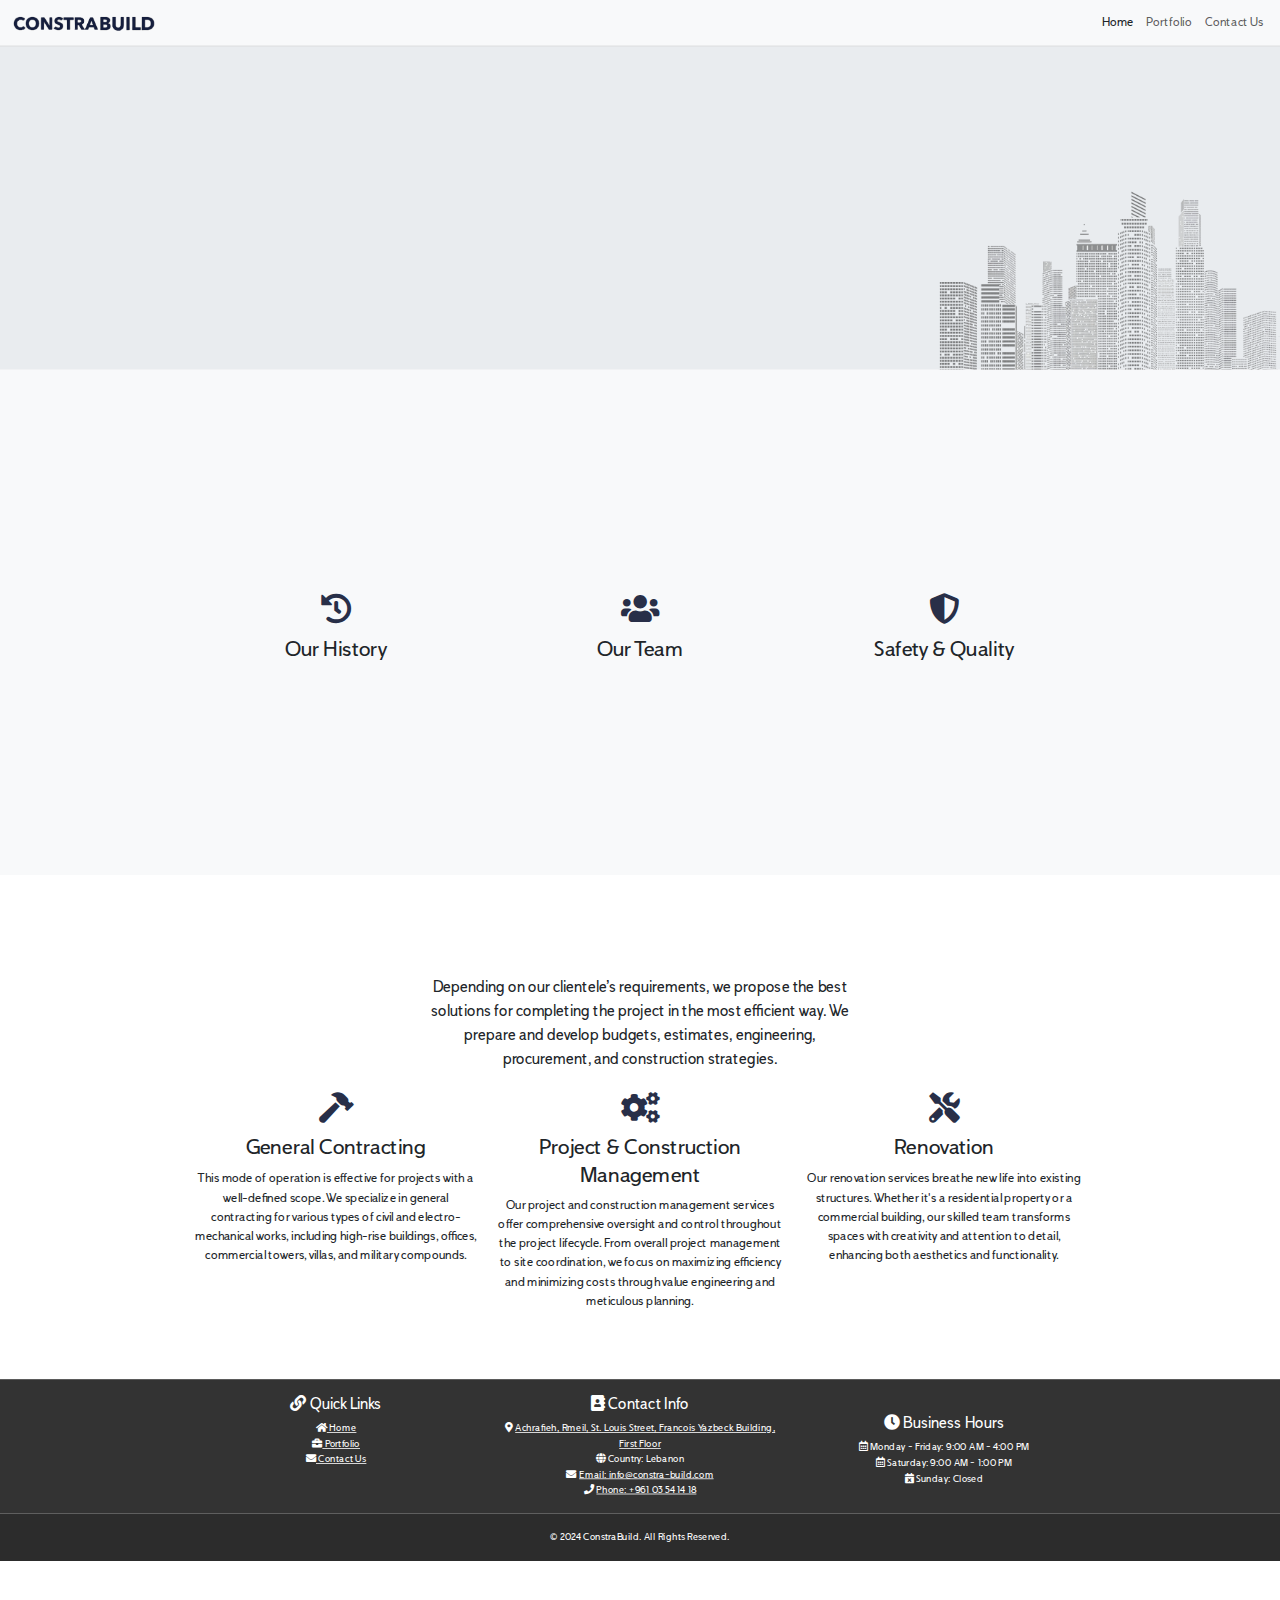
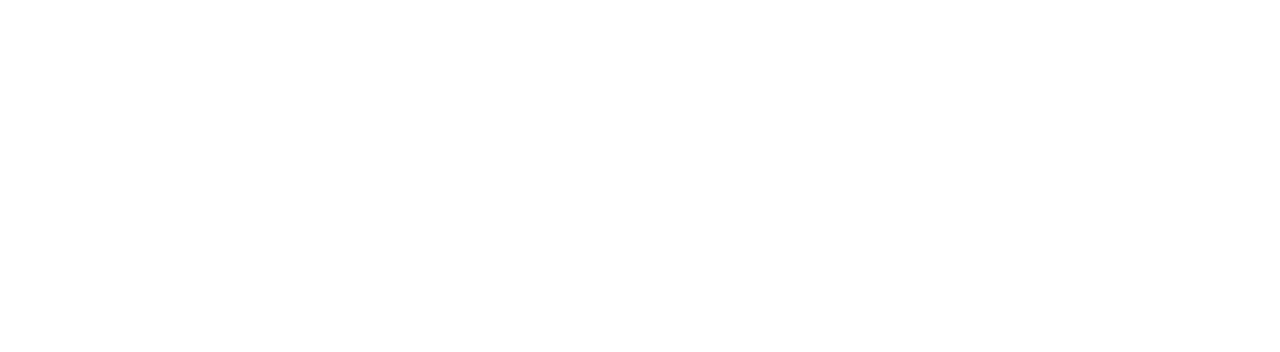
<file: index.html>
<!DOCTYPE html>
<html lang="en">
<head>
    <meta charset="UTF-8">
    <meta name="viewport" content="width=device-width, initial-scale=1.0">
    <title>Constra-Build S.A.R.L</title>
    <link href="https://cdn.jsdelivr.net/npm/bootstrap@5.3.3/dist/css/bootstrap.min.css" rel="stylesheet" integrity="sha384-QWTKZyjpPEjISv5WaRU9OFeRpok6YctnYmDr5pNlyT2bRjXh0JMhjY6hW+ALEwIH" crossorigin="anonymous">
    <link href="styles.css" rel="stylesheet">
    <link href="https://fonts.googleapis.com/css2?family=Open+Sans:wght@400;700&display=swap" rel="stylesheet">
    <link rel="stylesheet" href="https://cdnjs.cloudflare.com/ajax/libs/font-awesome/5.15.4/css/all.min.css">
    <style>
     
 

        .fade-in {
            opacity: 0;
            transition: opacity 0.5s ease;
        }

        .fade-in.active {
            opacity: 1;
        }

        .btn-primary:hover {
            background-color: #47537d;
            border-color: #47537d;
        }

        html {
            scroll-behavior: smooth;
        }

        
        .fa-custom-color {
            color: #282f48; 
        }

       


    </style>
</head>
<body>

    <!-- Navigation Bar -->
    <nav class="navbar navbar-expand-lg navbar-light bg-light">
        <div class="container-fluid">
            <a class="navbar-brand" href="#">
                <img src="images/logo.png" alt="Logo" height="30">
            </a>
            <button class="navbar-toggler" type="button" data-bs-toggle="collapse" data-bs-target="#navbarNav" aria-controls="navbarNav" aria-expanded="false" aria-label="Toggle navigation">
                <span class="navbar-toggler-icon"></span>
            </button>
            <div class="collapse navbar-collapse justify-content-end" id="navbarNav">
                <ul class="navbar-nav">
                    <li class="nav-item">
                        <a class="nav-link text-dark fs-6" href="#">Home</a>
                    </li>

                    <li class="nav-item text-dark fs-6">
                        <a class="nav-link" href="portfolio.html">Portfolio</a>

                    </li>
                    <li class="nav-item fs-6">
                        <a class="nav-link" href="contact.html">Contact Us</a>
                    </li>
                </ul>
            </div>
        </div>
    </nav>

    <style>
        .custom-bg-gray {
            background-color: #e9ecef; /* Use any desired shade of gray */
        }
        .custom-bg-white {
            background-color: #282f48;
        }
    </style>
    
    <header id="home" class="container-fluid custom-bg-gray text-dark py-5 position-relative">
        <div class="container">
            <div class="row">
                <div class="col-lg-6 mx-auto text-center fade-in">
                    <h1 class="display-6 fs-1 title-fade-in custom-titles">Welcome to ConstraBuild</h1>
                    <p class="slotholder-text mt-3 fs-5 zoom-in paragraphmeow">At ConstraBuild, we are dedicated to providing superior quality construction services and products since the 2000s. Our commitment is to create maximum value for our clients while respecting the values and needs of our employees and the community.</p>
                    <a href="portfolio.html" style="border-color: #282f48;"class="btn btn-primary btn-lg mt-4 custom-bg-white zoom-in buttonnmeow">Explore Our Projects</a>
                </div>
            </div>
        </div>
        <!-- Image placed in the bottom right -->
        <img src="images/littleicon.png"  class="position-absolute bottom-0 end-0 mb-0.2" alt="Image" style="max-width: 500px; opacity:0.5;">
    </header>
    
    

    <!-- About Us Section with Fade-in Animation -->
    <section id="about" class="container-fluid bg-light text-dark py-5 fade-in">
        <div class="container"> 
            <div class="row">
                <div class="col-lg-6 mx-auto text-center">
                    <h2 class="mb-10 title-fade-in custom-titles aboutmoew">About Us</h2>
                    <p class="fs-5 custom-titles zoom-in paragraphmeoww">Our company is dedicated to providing superior quality construction services and products that are contracted, scheduled, executed, and managed to create maximum value for our clients while maintaining respect for the values and needs of our employees and the community.</p>
                </div>
            </div>
            <div class="row">
                <div class="col-lg-4 text-center">
                    <i class="fas fa-history fa-3x mb-3 fa-custom-color"></i>
                    <h3>Our History</h3>
                    <p class="fs-6 zoom-in paragraphmeoww">Our company has been operating as both a General Contractor and Construction Manager since 2005. We have built a sound reputation of performance by committing to two primary goals: providing clients with superior quality construction services and products, and managing and executing projects on time and within budget parameters, consistently identifying cost-effective solutions.</p>
                </div>
                <div class="col-lg-4 text-center">
                    <i class="fas fa-users fa-3x mb-3 fa-custom-color"></i>
                    <h3>Our Team</h3>
                    <p class="fs-6 zoom-in paragraphmeoww">Our team consists of experienced professionals dedicated to excellence in every aspect of construction. We are committed to delivering superior results and exceeding client expectations.</p>
                </div>
                <div class="col-lg-4 text-center">
                    <i class="fas fa-shield-alt fa-3x mb-3 fa-custom-color"></i>
                    <h3>Safety & Quality</h3>
                    <p class="fs-6 zoom-in paragraphmeoww">At ConstraBuild, safety and quality are paramount. We maintain rigorous safety standards and implement quality control measures at every stage of our projects. Our dedication to safety ensures the well-being of our employees and the success of our projects.</p>
                </div>
            </div>
        </div>
    </section>

    <!-- Services Section with Fade-in Animation -->
    <section id="services" class="container-fluid bg-white text-dark py-5 fade-in">
        <div class="container">
            <div class="row">
                <div class="col-lg-6 mx-auto text-center">
                    <h2 class="title-fade-in custom-titles">Our Services</h2>
                    <p class="fs-5 paragraph-fade-in custom-titles">Depending on our clientele’s requirements, we propose the best solutions for completing the project in the most efficient way. We prepare and develop budgets, estimates, engineering, procurement, and construction strategies.</p>
                </div>
            </div>
            <div class="row">
                <div class="col-lg-4 text-center">
                    <i class="fas fa-hammer fa-3x mb-3 fa-custom-color"></i>
                    <h3>General Contracting</h3>
                    <p class="fs-6">This mode of operation is effective for projects with a well-defined scope. We specialize in general contracting for various types of civil and electro-mechanical works, including high-rise buildings, offices, commercial towers, villas, and military compounds.</p>
                </div>
                <div class="col-lg-4 text-center">
                    <i class="fas fa-cogs fa-3x mb-3 fa-custom-color"></i>
                    <h3>Project & Construction Management</h3>
                    <p class="fs-6">Our project and construction management services offer comprehensive oversight and control throughout the project lifecycle. From overall project management to site coordination, we focus on maximizing efficiency and minimizing costs through value engineering and meticulous planning.</p>
                </div>
                <div class="col-lg-4 text-center">
                    <i class="fas fa-tools fa-3x mb-3 fa-custom-color"></i>
                    <h3>Renovation</h3>
                    <p class="fs-6">Our renovation services breathe new life into existing structures. Whether it's a residential property or a commercial building, our skilled team transforms spaces with creativity and attention to detail, enhancing both aesthetics and functionality.</p>
                </div>
            </div>
        </div>
    </section>
   


    
    
    
    <footer class="footer">
        <div class="container">
            <div class="row">
                <!-- Quick Links -->
                <div class="col-md-4 quick-links">
                    <h5><i class="fas fa-link"></i> Quick Links</h5>
                    <ul class="list-unstyled">
                        <li><a href="#"><i class="fas fa-home"></i> Home</a></li>
                        <li><a href="portfolio.html"><i class="fas fa-briefcase"></i> Portfolio</a></li>
                        <li><a href="contact.html"><i class="fas fa-envelope"></i> Contact Us</a></li>
                    </ul>
                </div>
                <!-- Contact Info -->
                <div class="col-md-4 quick-links">
                    <h5><i class="fas fa-address-book"></i> Contact Info</h5>
                    <p><i class="fas fa-map-marker-alt"></i> <a href="https://www.google.com/maps/place/Constra-Build+S.A.R.L/@33.8921599,35.5244918,17z/data=!3m1!4b1!4m12!1m5!8m4!1e2!2s114119624195180996759!3m1!1e1!3m5!1s0x151f17005957d17f:0x1c391c47e80e57e1!8m2!3d33.8921555!4d35.5270667!16s%2Fg%2F11vrkr2bf6?authuser=1&entry=ttu"> Achrafieh, Rmeil, St. Louis Street, Francois Yazbeck Building, First Floor</a></p>
                    <p><i class="fas fa-globe"></i> Country: Lebanon </a></p>
                    <p><i class="fas fa-envelope"></i> <a href="mailto:info@constra-build.com">Email: info@constra-build.com</a></p>
                    <p><i class="fas fa-phone"></i> <a href="tel:+96103541418">Phone: +961 03 54 14 18</a></p>
                </div>
                <!-- Business Hours -->
                <div class="col-md-4">
                    <h5><i class="fas fa-clock mt-4"></i> Business Hours</h5>
                    <p><i class="far fa-calendar-alt"></i> Monday - Friday: 9:00 AM - 4:00 PM</p>
                    <p><i class="far fa-calendar-alt"></i> Saturday: 9:00 AM - 1:00 PM</p>
                    <p><i class="fas fa-calendar-times"></i> Sunday: Closed</p>
                </div>
            </div>
        </div>
    </footer>
    
    
    
    


    <footer style="background-color: #2c2c2c;" class="footer text-white">
        <div class="container text-center py">
            <p>&copy; 2024 ConstraBuild. All Rights Reserved.</p>
        </div>
    </footer>
    

    <div class="overlay"></div>
    <script>
        window.onload = function() {
            // Check if page is being reloaded
            if(performance.navigation.type === 1) {
                // Scroll to the #home section
                window.location.href = "#home";
                // Scroll back up fully, including taskbar
                window.scroll(0, -1000);
            }
        };
    </script>
    
    
    <script src="https://cdn.jsdelivr.net/npm/bootstrap@5.3.3/dist/js/bootstrap.bundle.min.js" integrity="sha384-YvpcrYf0tY3lHB60NNkmXc5s9fDVZLESaAA55NDzOxhy9GkcIdslK1eN7N6jIeHz" crossorigin="anonymous"></script>
    <script>
       
        
        // Add fade-in animation when element comes into view
        document.addEventListener('DOMContentLoaded', () => {
            const fadeElements = document.querySelectorAll('.fade-in');

            const fadeInObserver = new IntersectionObserver(entries => {
                entries.forEach(entry => {
                    if (entry.isIntersecting) {
                        entry.target.classList.add('active');
                    }
                });
            });

            fadeElements.forEach(element => {
                fadeInObserver.observe(element);
            });
        });
    </script>
    <script src="script.js"></script>
</body>
</html>
</file>
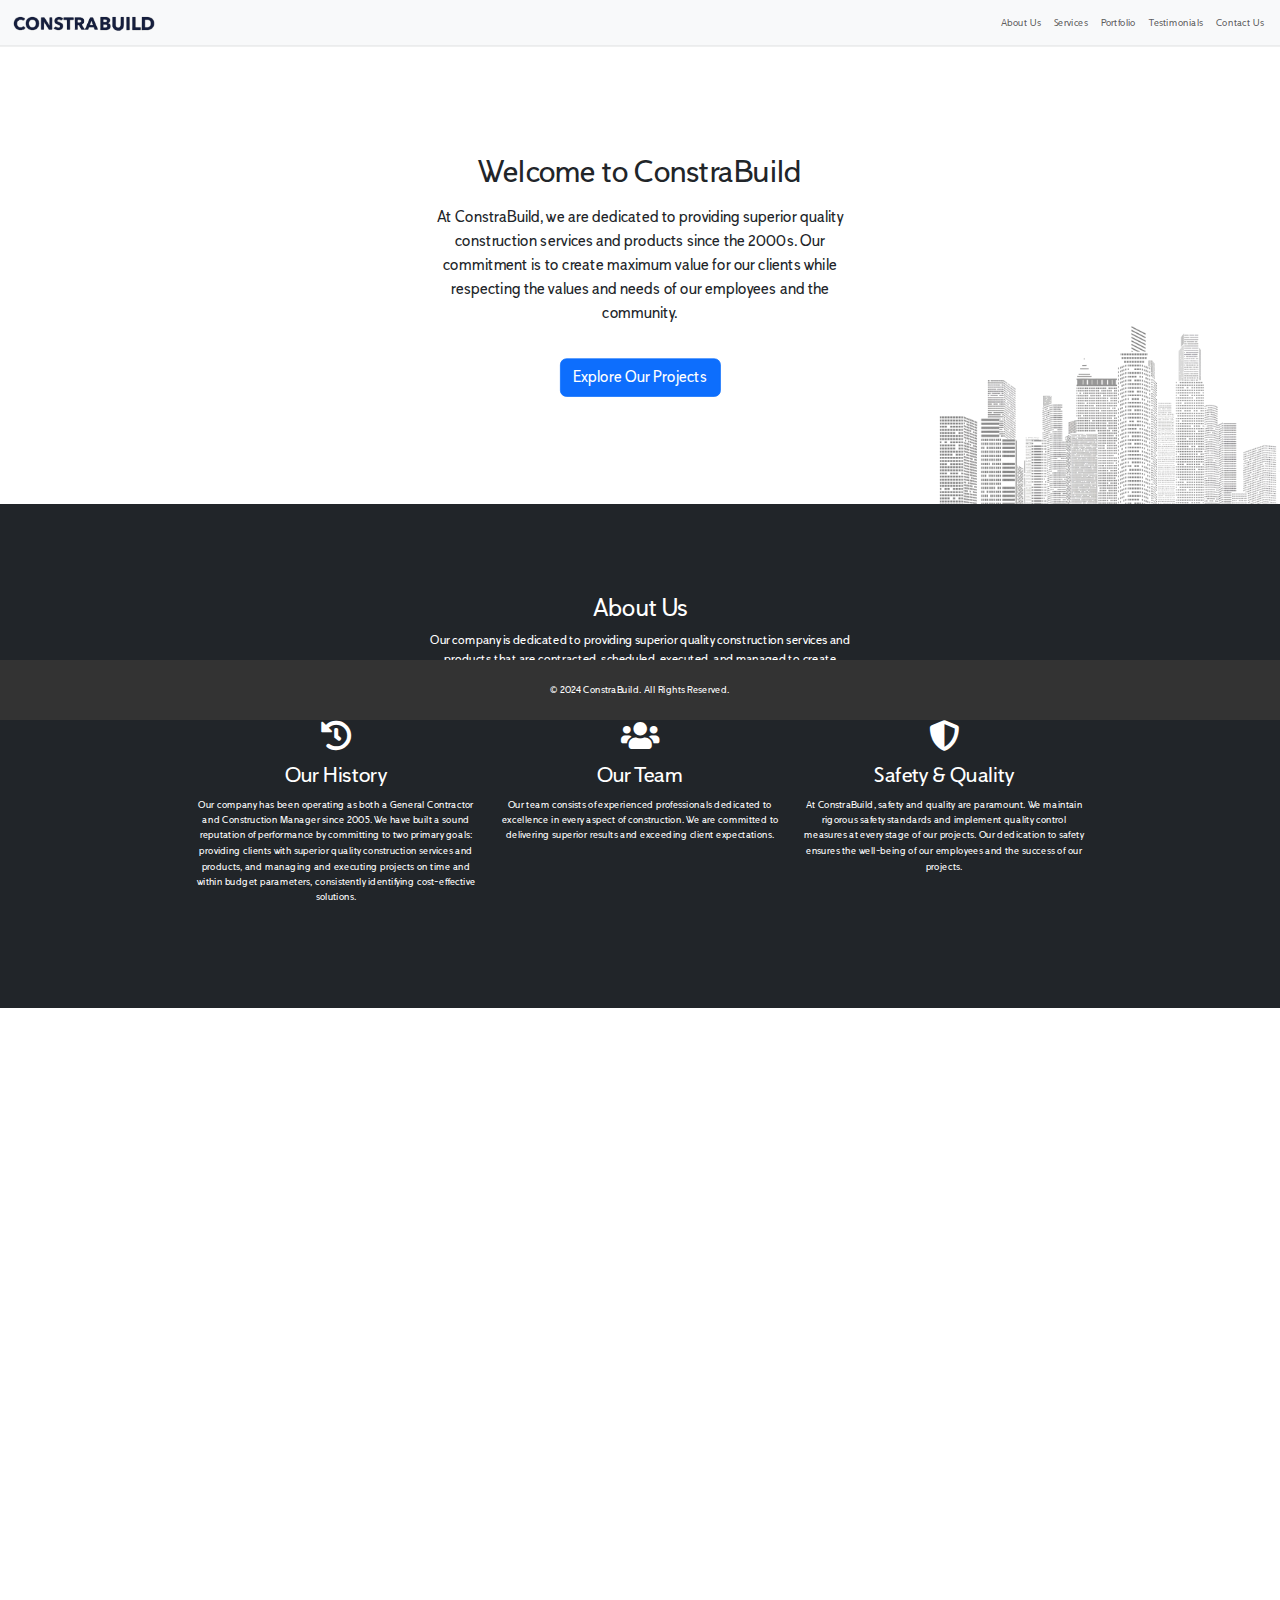
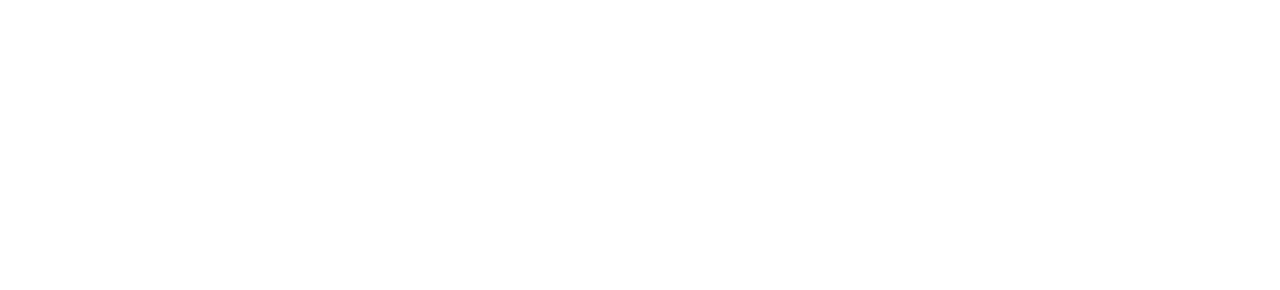
<file: home.html>
<!DOCTYPE html>
<html lang="en">
<head>
    <meta charset="UTF-8">
    <meta name="viewport" content="width=device-width, initial-scale=1.0">
    <title>Constra-Build S.A.R.L</title>
    <link href="https://cdn.jsdelivr.net/npm/bootstrap@5.3.3/dist/css/bootstrap.min.css" rel="stylesheet" integrity="sha384-QWTKZyjpPEjISv5WaRU9OFeRpok6YctnYmDr5pNlyT2bRjXh0JMhjY6hW+ALEwIH" crossorigin="anonymous">
    <link href="styles.css" rel="stylesheet">
    <link href="https://fonts.googleapis.com/css2?family=Open+Sans:wght@400;700&display=swap" rel="stylesheet">
    <link rel="stylesheet" href="https://cdnjs.cloudflare.com/ajax/libs/font-awesome/5.15.4/css/all.min.css">
    <style>
        /* Parallax scrolling effect */
        .parallax-bg {
            background-attachment: fixed;
            background-position: center;
            background-repeat: no-repeat;
            background-size: cover;
            min-height: 100vh; /* Ensure full screen height */
        }

        /* Fade-in animation */
        .fade-in {
            opacity: 0;
            transition: opacity 0.5s ease;
        }

        .fade-in.active {
            opacity: 1;
        }

        /* Button hover effect */
        .btn-primary:hover {
            background-color: #0069d9;
            border-color: #0062cc;
        }

        /* Smooth scrolling for anchor links */
        html {
            scroll-behavior: smooth;
        }
    </style>
</head>
<body>

    <!-- Navigation Bar -->
    <nav class="navbar navbar-expand-lg navbar-light bg-light">
        <div class="container-fluid">
            <a class="navbar-brand" href="#">
                <img src="images/logo.png" alt="Logo" height="30">
            </a>
            <button class="navbar-toggler" type="button" data-bs-toggle="collapse" data-bs-target="#navbarNav" aria-controls="navbarNav" aria-expanded="false" aria-label="Toggle navigation">
                <span class="navbar-toggler-icon"></span>
            </button>
            <div class="collapse navbar-collapse justify-content-end" id="navbarNav">
                <ul class="navbar-nav">
                    <li class="nav-item">
                        <a class="nav-link" href="#about">About Us</a>
                    </li>
                    <li class="nav-item">
                        <a class="nav-link" href="#services">Services</a>
                    </li>
                    <li class="nav-item">
                        <a class="nav-link" href="#portfolio">Portfolio</a>
                    </li>
                    <li class="nav-item">
                        <a class="nav-link" href="#testimonials">Testimonials</a>
                    </li>
                    <li class="nav-item">
                        <a class="nav-link" href="#contact">Contact Us</a>
                    </li>
                </ul>
            </div>
        </div>
    </nav>

    <header id="home" class="container-fluid bg-white text-dark py-5 position-relative">
        <div class="container">
            <div class="row">
                <div class="col-lg-6 mx-auto text-center fade-in">
                    <h1 class="display-6 fs-1">Welcome to ConstraBuild</h1>
                    <p class="slotholder-text mt-3 fs-5">At ConstraBuild, we are dedicated to providing superior quality construction services and products since the 2000s. Our commitment is to create maximum value for our clients while respecting the values and needs of our employees and the community.</p>
                    <a href="#portfolio" class="btn btn-primary btn-lg mt-4">Explore Our Projects</a>
                </div>
            </div>
        </div>
        <!-- Image placed in the bottom right -->
        <img src="images/littleicon.png" class="position-absolute bottom-0 end-0 mb-0.2" alt="Image" style="max-width: 500px; opacity:0.5;">
    </header>
    

    <!-- About Us Section with Fade-in Animation -->
    <section id="about" class="container-fluid bg-dark text-white py-5 fade-in">
        <div class="container"> 
            <div class="row">
                <div class="col-lg-6 mx-auto text-center">
                    <h2 class="mb-10">About Us</h2>
                    <p class="fs-6">Our company is dedicated to providing superior quality construction services and products that are contracted, scheduled, executed, and managed to create maximum value for our clients while maintaining respect for the values and needs of our employees and the community.</p>
                </div>
            </div>
            <div class="row">
                <div class="col-lg-4 text-center">
                    <i class="fas fa-history fa-3x mb-3"></i>
                    <h3>Our History</h3>
                    <p>Our company has been operating as both a General Contractor and Construction Manager since 2005. We have built a sound reputation of performance by committing to two primary goals: providing clients with superior quality construction services and products, and managing and executing projects on time and within budget parameters, consistently identifying cost-effective solutions.</p>
                </div>
                <div class="col-lg-4 text-center">
                    <i class="fas fa-users fa-3x mb-3"></i>
                    <h3>Our Team</h3>
                    <p>Our team consists of experienced professionals dedicated to excellence in every aspect of construction. We are committed to delivering superior results and exceeding client expectations.</p>
                </div>
                <div class="col-lg-4 text-center">
                    <i class="fas fa-shield-alt fa-3x mb-3"></i>
                    <h3>Safety & Quality</h3>
                    <p>At ConstraBuild, safety and quality are paramount. We maintain rigorous safety standards and implement quality control measures at every stage of our projects. Our dedication to safety ensures the well-being of our employees and the success of our projects.</p>
                </div>
            </div>
        </div>
    </section>

    <!-- Services Section with Fade-in Animation -->
    <section id="services" class="container-fluid bg-white text-dark py-5 fade-in">
        <div class="container">
            <div class="row">
                <div class="col-lg-6 mx-auto text-center">
                    <h2>Our Services</h2>
                    <p class="fs-6">Depending on our clientele’s requirements, we propose the best solutions for completing the project in the most efficient way. We prepare and develop budgets, estimates, engineering, procurement, and construction strategies.</p>
                </div>
            </div>
            <div class="row">
                <div class="col-lg-4 text-center">
                    <i class="fas fa-hammer fa-3x mb-3"></i>
                    <h3>General Contracting</h3>
                    <p>This mode of operation is effective for projects with a well-defined scope. We specialize in general contracting for various types of civil and electro-mechanical works, including high-rise buildings, offices, commercial towers, villas, and military compounds.</p>
                </div>
                <div class="col-lg-4 text-center">
                    <i class="fas fa-cogs fa-3x mb-3"></i>
                    <h3>Project & Construction Management</h3>
                    <p>Our project and construction management services offer comprehensive oversight and control throughout the project lifecycle. From overall project management to site coordination, we focus on maximizing efficiency and minimizing costs through value engineering and meticulous planning.</p>
                </div>
                <div class="col-lg-4 text-center">
                    <i class="fas fa-tools fa-3x mb-3"></i>
                    <h3>Renovation</h3>
                    <p>Our renovation services breathe new life into existing structures. Whether it's a residential property or a commercial building, our skilled team transforms spaces with creativity and attention to detail, enhancing both aesthetics and functionality.</p>
                </div>
            </div>
        </div>
    </section>





 

    <!-- Footer Section with Fade-in Animation -->
    <footer class="footer fixed-bottom text-white fade-in">
        <div class="container text-center py-2"> <!-- Reduced padding from py-3 to py-2 -->
            <p>&copy; 2024 ConstraBuild. All Rights Reserved.</p>
        </div>
    </footer>

    <div class="overlay"></div>

    <script src="https://cdn.jsdelivr.net/npm/bootstrap@5.3.3/dist/js/bootstrap.bundle.min.js" integrity="sha384-YvpcrYf0tY3lHB60NNkmXc5s9fDVZLESaAA55NDzOxhy9GkcIdslK1eN7N6jIeHz" crossorigin="anonymous"></script>
    <script>
        // Add fade-in animation when element comes into view
        document.addEventListener('DOMContentLoaded', () => {
            const fadeElements = document.querySelectorAll('.fade-in');

            const fadeInObserver = new IntersectionObserver(entries => {
                entries.forEach(entry => {
                    if (entry.isIntersecting) {
                        entry.target.classList.add('active');
                    }
                });
            });

            fadeElements.forEach(element => {
                fadeInObserver.observe(element);
            });
        });
    </script>
</body>
</html>
</file>
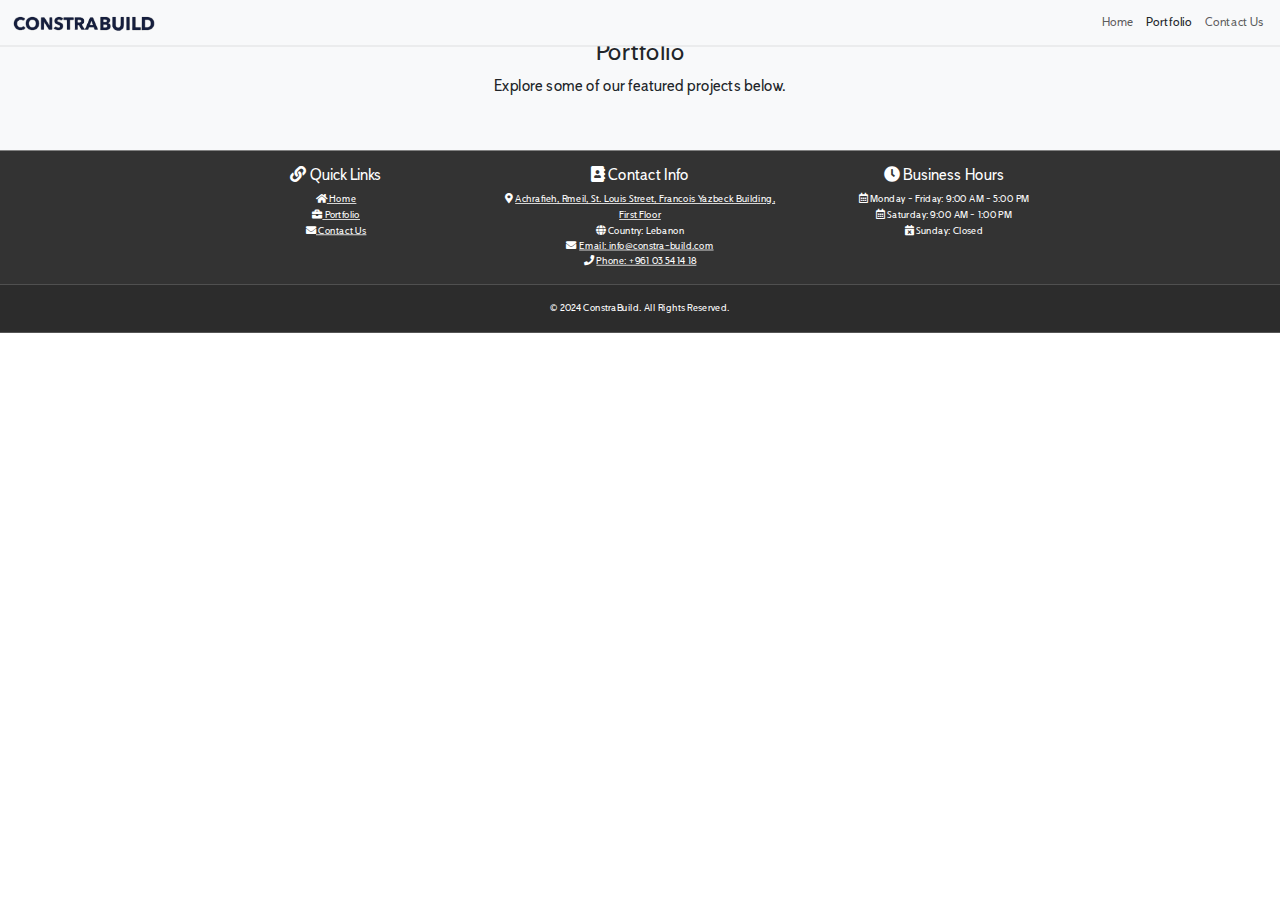
<file: Constra-Build/portfolio.html>
<!DOCTYPE html>
<html lang="en">
<head>
    <meta charset="UTF-8">
    <meta name="viewport" content="width=device-width, initial-scale=1.0">
    <title>Portfolio - Constra-Build S.A.R.L</title>
    <link href="https://cdn.jsdelivr.net/npm/bootstrap@5.3.3/dist/css/bootstrap.min.css" rel="stylesheet" integrity="sha384-QWTKZyjpPEjISv5WaRU9OFeRpok6YctnYmDr5pNlyT2bRjXh0JMhjY6hW+ALEwIH" crossorigin="anonymous">
    <link href="styles.css" rel="stylesheet">
    <link href="https://fonts.googleapis.com/css2?family=Open+Sans:wght@400;700&display=swap" rel="stylesheet">
    <link rel="stylesheet" href="https://cdnjs.cloudflare.com/ajax/libs/font-awesome/5.15.4/css/all.min.css">
    <style>
        
        /* Parallax scrolling effect */
        .parallax-bg {
            background-attachment: fixed;
            background-position: center;
            background-repeat: no-repeat;
            background-size: cover;
            min-height: 100vh; /* Ensure full screen height */
        }

        /* Fade-in animation */
        .fade-in {
            opacity: 0;
            transition: opacity 0.5s ease;
        }

        .fade-in.active {
            opacity: 1;
        }

        /* Button hover effect */
        .btn-primary:hover {
            background-color: #47537d;
            border-color: #47537d;
        }

        /* Smooth scrolling for anchor links */
        html {
            scroll-behavior: smooth;
        }

        /* Custom Font Awesome icon color */
        .fa-custom-color {
            color: #282f48; /* Desired color */
        }
    </style>
</head>
<body>

    <!-- Navigation Bar -->
    <nav class="navbar navbar-expand-lg navbar-light bg-light">
        <div class="container-fluid">
            <a class="navbar-brand" href="home.html">
                <img src="images/logo.png" alt="Logo" height="30">
            </a>
            <button class="navbar-toggler" type="button" data-bs-toggle="collapse" data-bs-target="#navbarNav" aria-controls="navbarNav" aria-expanded="false" aria-label="Toggle navigation">
                <span class="navbar-toggler-icon"></span>
            </button>
            <div class="collapse navbar-collapse justify-content-end" id="navbarNav">
                <ul class="navbar-nav">
                    <li class="nav-item">
                        <a class="nav-link fs-6" href="home.html">Home</a>
                    </li>
                    <li class="nav-item fs-6">
                        <a class="nav-link text-dark" href="#">Portfolio</a>
                    </li>
                    <li class="nav-item fs-6">
                        <a class="nav-link" href="contact.html">Contact Us</a>
                    </li>
                </ul>
            </div>
        </div>
    </nav>

    <!-- Portfolio Section -->
    <section id="portfolio" class="container-fluid bg-light text-dark py-5">
        <div class="container">
            <div class="row">
                <div class="col-lg-6 mx-auto text-center">
                    <h2>Portfolio</h2>
                    <p class="fs-5">Explore some of our featured projects below.</p>
                </div>
            </div>
            <!-- Your portfolio content goes here -->
        </div>
    </section>

    <footer class="footer">
        <div class="container">
            <div class="row">
                <!-- Quick Links -->
                <div class="col-md-4 quick-links">
                    <h5><i class="fas fa-link"></i> Quick Links</h5>
                    <ul class="list-unstyled">
                        <li><a href="#"><i class="fas fa-home"></i> Home</a></li>
                        <li><a href="portfolio.html"><i class="fas fa-briefcase"></i> Portfolio</a></li>
                        <li><a href="contact.html"><i class="fas fa-envelope"></i> Contact Us</a></li>
                    </ul>
                </div>
                <!-- Contact Info -->
                <div class="col-md-4 quick-links">
                    <h5><i class="fas fa-address-book"></i> Contact Info</h5>
                    <p><i class="fas fa-map-marker-alt"></i> <a href="https://www.google.com/maps/place/Constra-Build+S.A.R.L/@33.8921599,35.5244918,17z/data=!3m1!4b1!4m12!1m5!8m4!1e2!2s114119624195180996759!3m1!1e1!3m5!1s0x151f17005957d17f:0x1c391c47e80e57e1!8m2!3d33.8921555!4d35.5270667!16s%2Fg%2F11vrkr2bf6?authuser=1&entry=ttu"> Achrafieh, Rmeil, St. Louis Street, Francois Yazbeck Building, First Floor</a></p>
                    <p><i class="fas fa-globe"></i> Country: Lebanon </a></p>
                    <p><i class="fas fa-envelope"></i> <a href="mailto:info@constra-build.com">Email: info@constra-build.com</a></p>
                    <p><i class="fas fa-phone"></i> <a href="tel:+96103541418">Phone: +961 03 54 14 18</a></p>
                </div>
                <!-- Business Hours -->
                <div class="col-md-4">
                    <h5><i class="fas fa-clock"></i> Business Hours</h5>
                    <p><i class="far fa-calendar-alt"></i> Monday - Friday: 9:00 AM - 5:00 PM</p>
                    <p><i class="far fa-calendar-alt"></i> Saturday: 9:00 AM - 1:00 PM</p>
                    <p><i class="fas fa-calendar-times"></i> Sunday: Closed</p>
                </div>
            </div>
        </div>
    </footer>
    
    
    
    


    <footer style="background-color: #2c2c2c;" class="footer text-white">
        <div class="container text-center py">
            <p>&copy; 2024 ConstraBuild. All Rights Reserved.</p>
        </div>
    </footer>

    <script src="https://cdn.jsdelivr.net/npm/bootstrap@5.3.3/dist/js/bootstrap.bundle.min.js" integrity="sha384-YvpcrYf0tY3lHB60NNkmXc5s9fDVZLESaAA55NDzOxhy9GkcIdslK1eN7N6jIeHz" crossorigin="anonymous"></script>
    <script>
        // Add fade-in animation when element comes into view
        document.addEventListener('DOMContentLoaded', () => {
            const fadeElements = document.querySelectorAll('.fade-in');

            const fadeInObserver = new IntersectionObserver(entries => {
                entries.forEach(entry => {
                    if (entry.isIntersecting) {
                        entry.target.classList.add('active');
                    }
                });
            });

            fadeElements.forEach(element => {
                fadeInObserver.observe(element);
            });
        });
    </script>
</body>
</html>
</file>
<file: styles.css>
@font-face {
    font-family: 'Copenhagen Grotesk Nova';
    src: url('fonts/copenhagen.woff2') format('woff2'),
         url('fonts/copenhagen.woff') format('woff');
    font-weight: normal;
    font-style: normal;
}

  
  @keyframes zoomIn {
    0% {
      transform: scale(0.5);
      font-size: 1rem;
    }
    100% {
      transform: scale(1);
      font-size: 1.5rem;
    }
  }
.bigger-text {
    font-size: 1.5em;
}
* {
    user-select: none;
}

.section-content p {
    font-size: 0.8em;
    transition: font-size 0.5s ease;
}


.paragraph-visible {
    font-size: 1em;
}


body {
    margin: 0;
    font-family: 'Copenhagen Grotesk Nova', sans-serif;
    font-size: 80%;
    
    background-size: cover;
    background-position: center;
    height: 100vh;
    position: relative;
    
    -moz-transform: scale(0.8);
    -webkit-transform: scale(0.8);
    transform: scale(0.8);
    transform-origin: top left;
    width: 125%;
    overflow-x: hidden;

}
::-webkit-scrollbar {
    width: 8px;
    background-color: #f5f5f5;
}

::-webkit-scrollbar-thumb {
    background-color: #888;
    border-radius: 4px;
}

@keyframes fadeInFromTop {
    from {
        opacity: 0;
        transform: translateY(-50px);
    }
    to {
        opacity: 1;
        transform: translateY(0);
    }
}



.custom-titles {
    padding-bottom: 10px;
}


.section-content p {
    font-size: 0.8em;
    transition: font-size 0.5s ease;
}


.paragraph-visible {
    font-size: 1em;
}

.title-fade-in {
    opacity: 0;
    animation: fadeInFromTop 0.75s ease forwards;
}
.text-scale {
    font-size: 0.8em;
    transition: font-size 0.5s ease;
}

.text-scale:hover {
    font-size: 1em;
}

::-webkit-scrollbar-thumb:hover {
    background-color: #555;
}
.navbar {
    transition: transform 0.3s ease;
}

.navbar.hidden {
    transform: translateY(-100%);
}




.bg-white, .bg-dark {
    min-height: 70vh;
    display: flex;
    align-items: center;
    justify-content: center;
}

.custom-bg-dark {
    background-color: #222222;
    min-height: 70vh;
    display: flex;
    align-items: center;
    justify-content: center;
}



.container {
    position: relative;
    z-index: 2;
}


.navbar {
    position: fixed;
    z-index: 3;
    border-bottom: 1px solid rgba(0, 0, 0, 0.1);
    width: 100%;
    margin-bottom: 100px;
}

.navbar-brand img {
    max-height: 40px;
}


.header {
    text-align: center;
  
    padding-top: 80px;

}
header .container {
    padding-top: 60px;
}
.header h1 {
    font-size: 2.5em;
    margin-bottom: 20px;
}

.header p {
    font-size: 1.5em;
}


.footer {
  
    bottom: 0;
    width: 100%;
    background-color: #333;
    color: white;
    padding: 20px;
    text-align: center;
    z-index: 9999;
}
.section-content p {
    margin-bottom: 20px;
}
.footer p {
    margin: 0;
}
.footer .quick-links a {
    color: #fff;
    text-decoration-color: #fff;
}

a:visited { text-decoration: underline; }

a:focus { text-decoration: underline; }

.footer .quick-links a:hover {
    color: #ccc;
}

.navbar,
.header,
.footer,
.user-select-none {
    user-select: none;
}

@keyframes zoomIn {
    0% {
        transform: scale(0.5);
        font-size: 1rem;
        opacity: 0;
    }
    100% {
        transform: scale(1);
        font-size: 1.5rem;
        opacity: 1;
    }
}

@keyframes zoombuttonIn {
    0% {
        transform: scale(1);
        opacity: 0;
        font-size: 1.3rem;
    }
    100% {
        transform: scale(1);
        font-size: 1.3rem;
        opacity: 1;
    }
}

.zoom-in {
    font-size: 1rem;
    transform: scale(0.5);
    opacity: 0;
    transition: transform 0.5s cubic-bezier(0.5, 0, 0.1, 1), opacity 0.5s cubic-bezier(0.5, 0, 0.1, 1);
}

.zoom-in.loaded {
    transform: scale(1);
    font-size: 1.5rem;
    opacity: 1;
}

.aboutmoew {
    animation-delay: 1s;
}

.paragraphmeow {
    animation: zoomIn 0.40s ease forwards;
    animation-delay: 0.5s;
}

.paragraphmeoww {
    animation: zoomIn 0.40s ease forwards;
    animation-delay: 1s;
}
.paragraphmeowww {
    animation: zoomIn 0.40s ease forwards;
    animation-delay: 2s;
}

.buttonmeow {
    animation: zoombuttonIn 4s ease forwards;
   
    
}
.buttonnmeow {
    animation: zoombuttonIn 1s ease forwards;
   
}

.title-fade-in-1 {
    opacity: 0;
    animation: fadeInFromTop 0.75s ease forwards;
    animation-delay: 2s;
}
</file>
<file: Constra-Build/styles.css>
@font-face {
    font-family: 'Copenhagen Grotesk Nova';
    src: url('fonts/copenhagen.woff2') format('woff2'),
         url('fonts/copenhagen.woff') format('woff');
    font-weight: normal;
    font-style: normal;
}

  
  @keyframes zoomIn {
    0% {
      transform: scale(0.5);
      font-size: 1rem;
    }
    100% {
      transform: scale(1);
      font-size: 1.5rem;
    }
  }
.bigger-text {
    font-size: 1.5em;
}
* {
    user-select: none;
}

.section-content p {
    font-size: 0.8em;
    transition: font-size 0.5s ease;
}


.paragraph-visible {
    font-size: 1em;
}


body {
    margin: 0;
    font-family: 'Copenhagen Grotesk Nova', sans-serif;
    font-size: 80%;
    
    background-size: cover;
    background-position: center;
    height: 100vh;
    position: relative;
    
    -moz-transform: scale(0.8);
    -webkit-transform: scale(0.8);
    transform: scale(0.8);
    transform-origin: top left;
    width: 125%;
    overflow-x: hidden;

}
::-webkit-scrollbar {
    width: 8px;
    background-color: #f5f5f5;
}

::-webkit-scrollbar-thumb {
    background-color: #888;
    border-radius: 4px;
}

@keyframes fadeInFromTop {
    from {
        opacity: 0;
        transform: translateY(-50px);
    }
    to {
        opacity: 1;
        transform: translateY(0);
    }
}



.custom-titles {
    padding-bottom: 10px;
}


.section-content p {
    font-size: 0.8em;
    transition: font-size 0.5s ease;
}


.paragraph-visible {
    font-size: 1em;
}

.title-fade-in {
    opacity: 0;
    animation: fadeInFromTop 0.75s ease forwards;
}
.text-scale {
    font-size: 0.8em;
    transition: font-size 0.5s ease;
}

.text-scale:hover {
    font-size: 1em;
}

::-webkit-scrollbar-thumb:hover {
    background-color: #555;
}
.navbar {
    transition: transform 0.3s ease;
}

.navbar.hidden {
    transform: translateY(-100%);
}




.bg-white, .bg-dark {
    min-height: 70vh;
    display: flex;
    align-items: center;
    justify-content: center;
}

.custom-bg-dark {
    background-color: #222222;
    min-height: 70vh;
    display: flex;
    align-items: center;
    justify-content: center;
}



.container {
    position: relative;
    z-index: 2;
}


.navbar {
    position: fixed;
    z-index: 3;
    border-bottom: 1px solid rgba(0, 0, 0, 0.1);
    width: 100%;
    margin-bottom: 100px;
}

.navbar-brand img {
    max-height: 40px;
}


.header {
    text-align: center;
  
    padding-top: 80px;

}
header .container {
    padding-top: 60px;
}
.header h1 {
    font-size: 2.5em;
    margin-bottom: 20px;
}

.header p {
    font-size: 1.5em;
}


.footer {
  
    bottom: 0;
    width: 100%;
    background-color: #333;
    color: white;
    padding: 20px;
    text-align: center;
    z-index: 9999;
}
.section-content p {
    margin-bottom: 20px;
}
.footer p {
    margin: 0;
}
.footer .quick-links a {
    color: #fff;
    text-decoration-color: #fff;
}

a:visited { text-decoration: underline; }

a:focus { text-decoration: underline; }

.footer .quick-links a:hover {
    color: #ccc;
}

.navbar,
.header,
.footer,
.user-select-none {
    user-select: none;
}

@keyframes zoomIn {
    0% {
        transform: scale(0.5);
        font-size: 1rem;
        opacity: 0;
    }
    100% {
        transform: scale(1);
        font-size: 1.5rem;
        opacity: 1;
    }
}

@keyframes zoombuttonIn {
    0% {
        transform: scale(1);
        opacity: 0;
        font-size: 1.3rem;
    }
    100% {
        transform: scale(1);
        font-size: 1.3rem;
        opacity: 1;
    }
}

.zoom-in {
    font-size: 1rem;
    transform: scale(0.5);
    opacity: 0;
    transition: transform 0.5s cubic-bezier(0.5, 0, 0.1, 1), opacity 0.5s cubic-bezier(0.5, 0, 0.1, 1);
}

.zoom-in.loaded {
    transform: scale(1);
    font-size: 1.5rem;
    opacity: 1;
}

.aboutmoew {
    animation-delay: 1s;
}

.paragraphmeow {
    animation: zoomIn 0.40s ease forwards;
    animation-delay: 0.5s;
}

.paragraphmeoww {
    animation: zoomIn 0.40s ease forwards;
    animation-delay: 1s;
}
.paragraphmeowww {
    animation: zoomIn 0.40s ease forwards;
    animation-delay: 2s;
}

.buttonmeow {
    animation: zoombuttonIn 4s ease forwards;
   
    
}
.buttonnmeow {
    animation: zoombuttonIn 1s ease forwards;
   
}

.title-fade-in-1 {
    opacity: 0;
    animation: fadeInFromTop 0.75s ease forwards;
    animation-delay: 2s;
}
</file>
